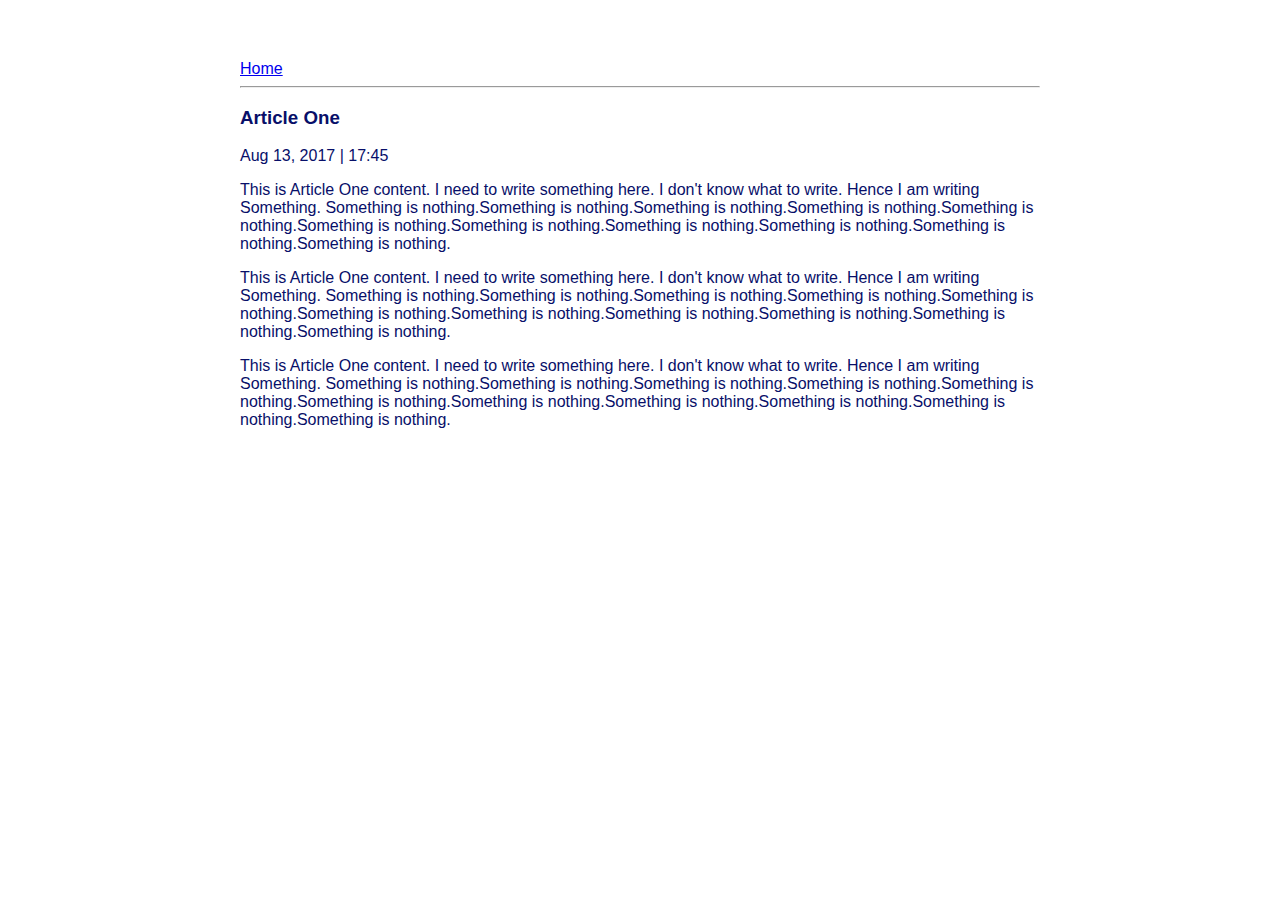
<file: ui/article-one.html>
<html>
    <head>
        <title>
            Article One | Saravanan Ramasamy
        </title>
        <meta name="viewport" content="width=device-width, initial-scale=1">
        <link href="/ui/style.css" rel="stylesheet" />
    </head>
    <body>
        <div class="container">
            <div>
                <a href="/">Home</a>
            </div>
            <hr/>
            <h3>
                Article One
            </h3>
            <div>
                Aug 13, 2017 | 17:45
            </div>
            <div>
                <p>
                    This is Article One content. I need to write something here. I don't know what to write. Hence I am writing Something. Something is nothing.Something is nothing.Something is nothing.Something is nothing.Something is nothing.Something is nothing.Something is nothing.Something is nothing.Something is nothing.Something is nothing.Something is nothing.
                </p>
                <p>
                    This is Article One content. I need to write something here. I don't know what to write. Hence I am writing Something. Something is nothing.Something is nothing.Something is nothing.Something is nothing.Something is nothing.Something is nothing.Something is nothing.Something is nothing.Something is nothing.Something is nothing.Something is nothing.
                </p>
                <p>
                    This is Article One content. I need to write something here. I don't know what to write. Hence I am writing Something. Something is nothing.Something is nothing.Something is nothing.Something is nothing.Something is nothing.Something is nothing.Something is nothing.Something is nothing.Something is nothing.Something is nothing.Something is nothing.
                </p>            
            </div>
        </div>
    </body>
</html>
</file>
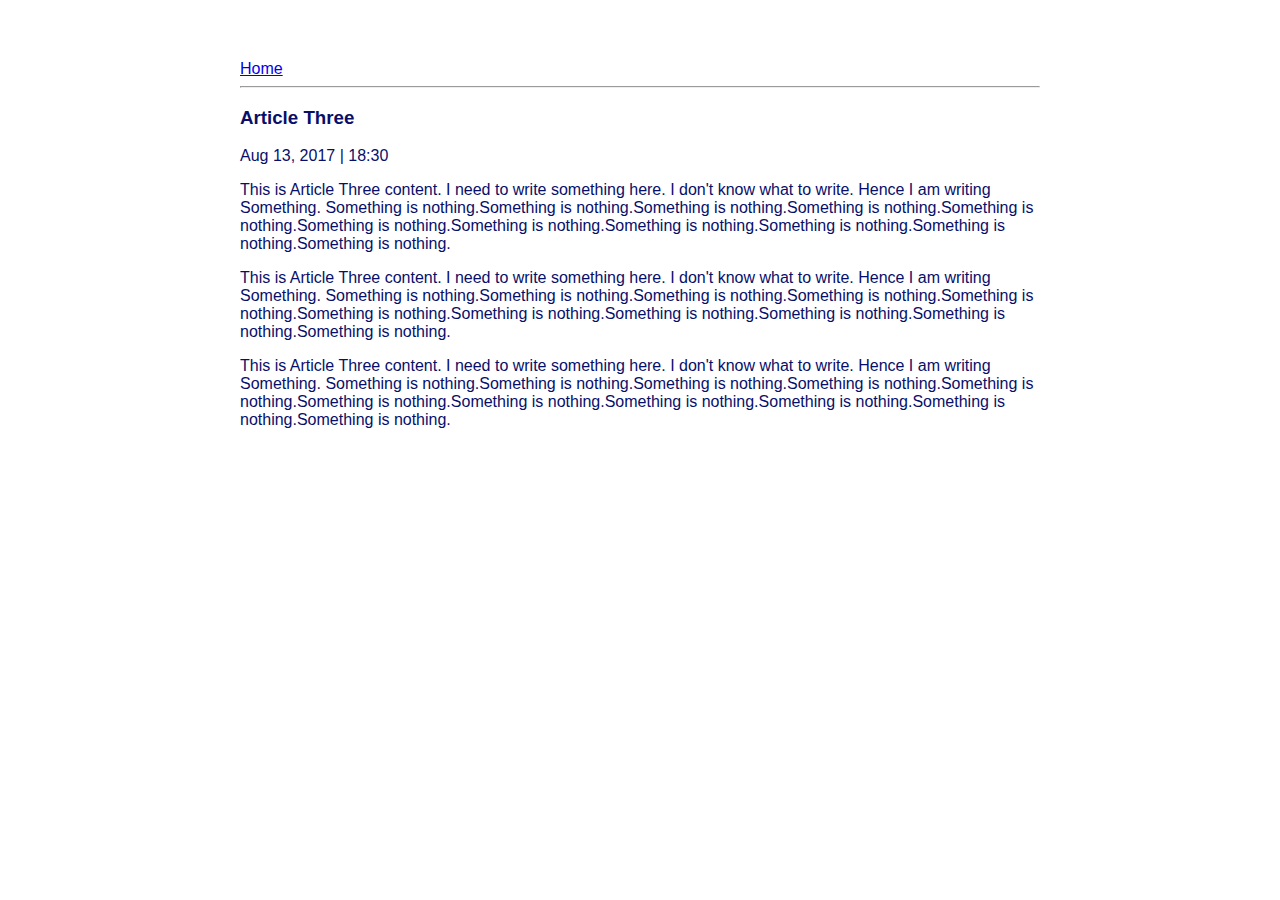
<file: ui/article-three.html>
<html>
    <head>
        <title>
            Article Three | Saravanan Ramasamy
        </title>
        <meta name="viewport" content="width=device-width, initial-scale=1">
        <link href="/ui/style.css" rel="stylesheet" />    
    </head>
    <body>
        <div class="container">
            <div>
                <a href="/">Home</a>
            </div>
            <hr/>
            <h3>
                Article Three
            </h3>
            <div>
                Aug 13, 2017 | 18:30
            </div>
            <div>
                <p>
                    This is Article Three content. I need to write something here. I don't know what to write. Hence I am writing Something. Something is nothing.Something is nothing.Something is nothing.Something is nothing.Something is nothing.Something is nothing.Something is nothing.Something is nothing.Something is nothing.Something is nothing.Something is nothing.
                </p>
                <p>
                    This is Article Three content. I need to write something here. I don't know what to write. Hence I am writing Something. Something is nothing.Something is nothing.Something is nothing.Something is nothing.Something is nothing.Something is nothing.Something is nothing.Something is nothing.Something is nothing.Something is nothing.Something is nothing.
                </p>
                <p>
                    This is Article Three content. I need to write something here. I don't know what to write. Hence I am writing Something. Something is nothing.Something is nothing.Something is nothing.Something is nothing.Something is nothing.Something is nothing.Something is nothing.Something is nothing.Something is nothing.Something is nothing.Something is nothing.
                </p>            
            </div>
        </div>
    </body>
</html>
</file>
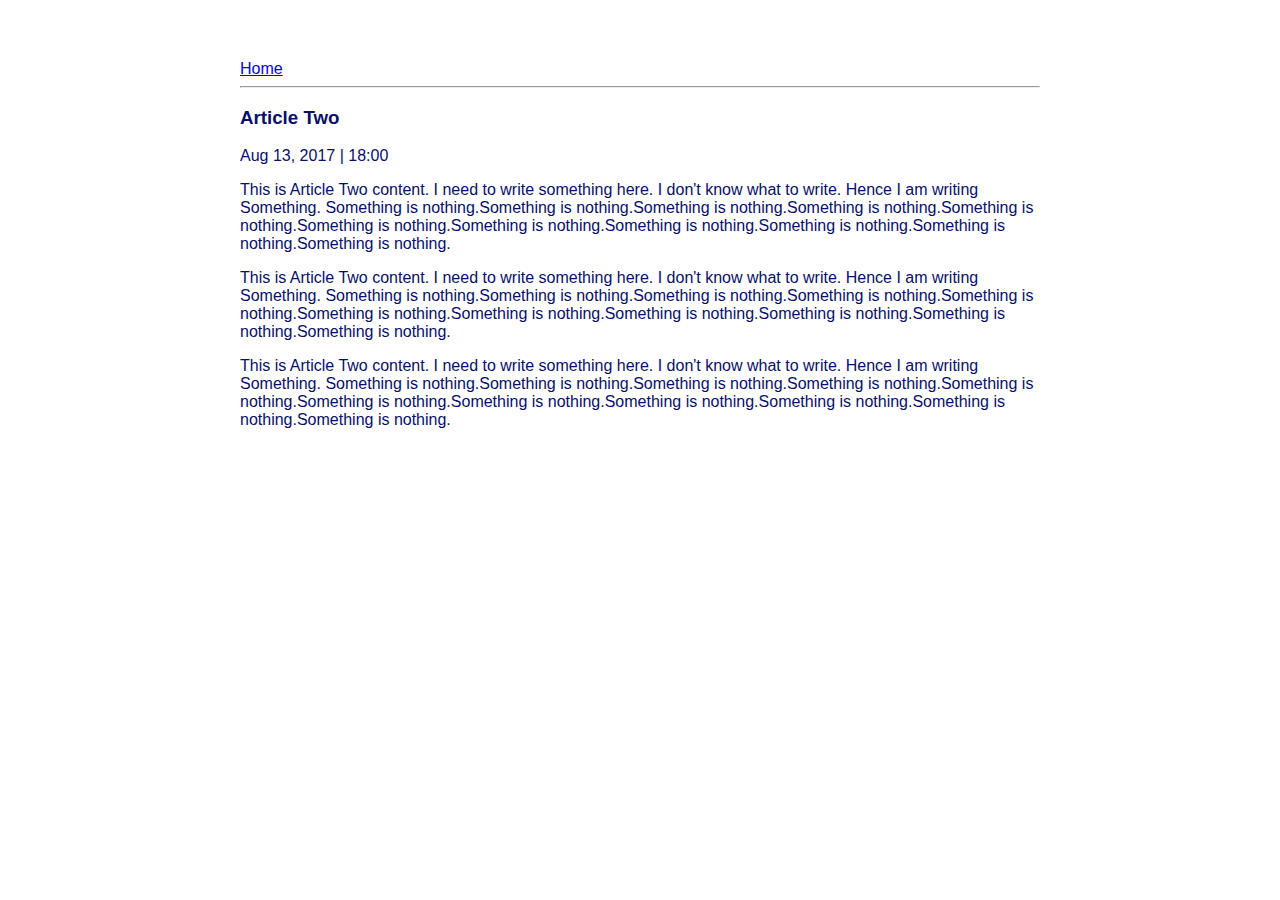
<file: ui/article-two.html>
<html>
    <head>
        <title>
            Article Two | Saravanan Ramasamy
        </title>
        <meta name="viewport" content="width=device-width, initial-scale=1">
        <link href="/ui/style.css" rel="stylesheet" />       
    </head>
    <body>
        <div class="container">
            <div>
                <a href="/">Home</a>
            </div>
            <hr/>
            <h3>
                Article Two
            </h3>
            <div>
                Aug 13, 2017 | 18:00
            </div>
            <div>
                <p>
                    This is Article Two content. I need to write something here. I don't know what to write. Hence I am writing Something. Something is nothing.Something is nothing.Something is nothing.Something is nothing.Something is nothing.Something is nothing.Something is nothing.Something is nothing.Something is nothing.Something is nothing.Something is nothing.
                </p>
                <p>
                    This is Article Two content. I need to write something here. I don't know what to write. Hence I am writing Something. Something is nothing.Something is nothing.Something is nothing.Something is nothing.Something is nothing.Something is nothing.Something is nothing.Something is nothing.Something is nothing.Something is nothing.Something is nothing.
                </p>
                <p>
                    This is Article Two content. I need to write something here. I don't know what to write. Hence I am writing Something. Something is nothing.Something is nothing.Something is nothing.Something is nothing.Something is nothing.Something is nothing.Something is nothing.Something is nothing.Something is nothing.Something is nothing.Something is nothing.
                </p>            
            </div>
        </div>
    </body>
</html>
</file>
<file: ui/style.css>
body {
    font-family: sans-serif;
    background-color: white;
    margin-top: 60px;
}

.center {
    text-align: center;
}

.text-big {
    font-size: 300%;
}

.bold {
    font-weight: bold;
}

.img-medium {
    height: 200px;
}

.container{
    max-width: 800px;
    margin: 0 auto;
    color: #080f69;
    font-family: sans-serif;
    padding-left: 20px;
    padding-right: 20px;
}
</file>
